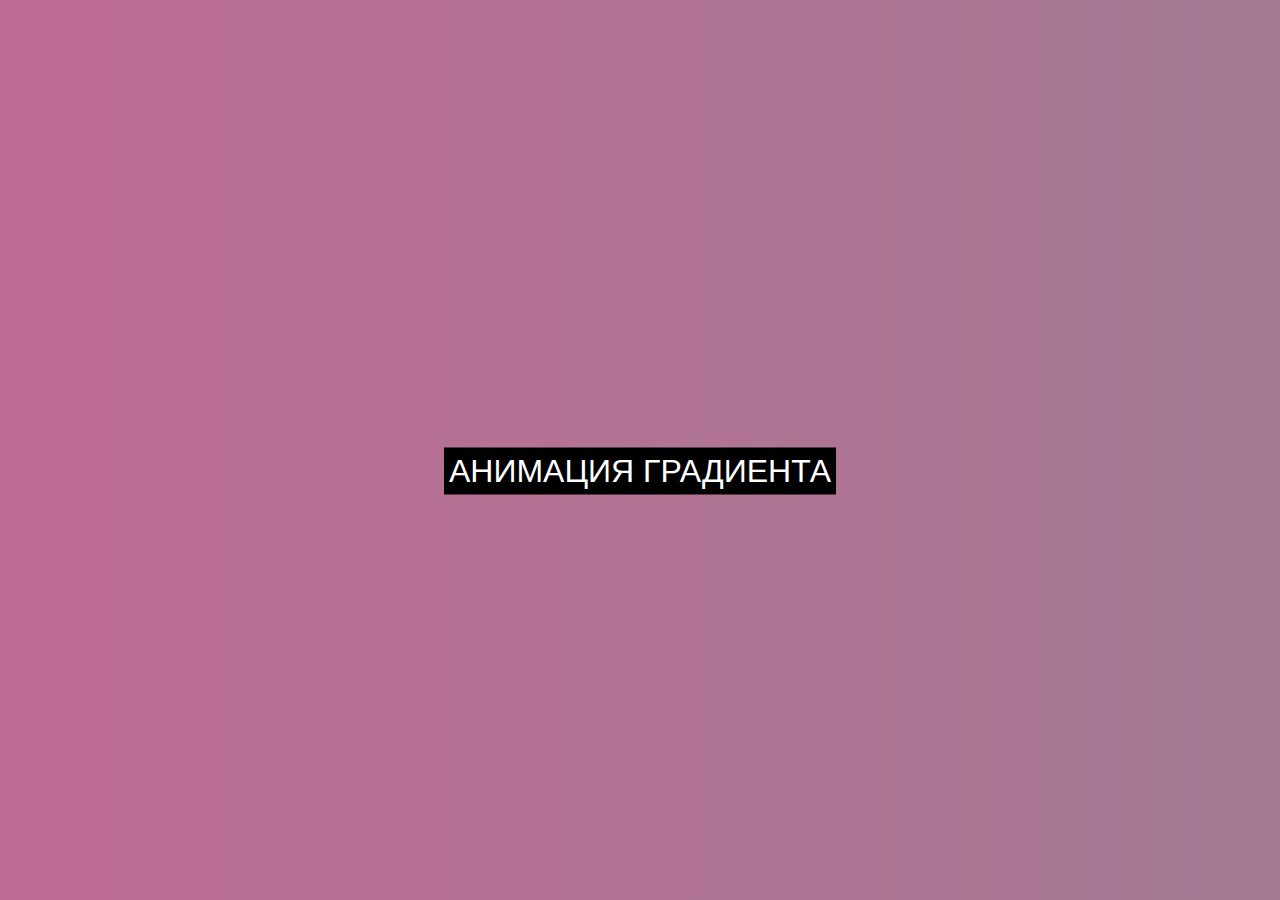
<file: Animation for you/index.html>
<!DOCTYPE html>
<html>
<head>
	<meta charset="utf-8">
	<title>Animation</title>
	<link rel="stylesheet" type="text/css" href="style.css">
</head>
<body class="animation">
<h1>Анимация градиента</h1>
</body>
</html>
</file>
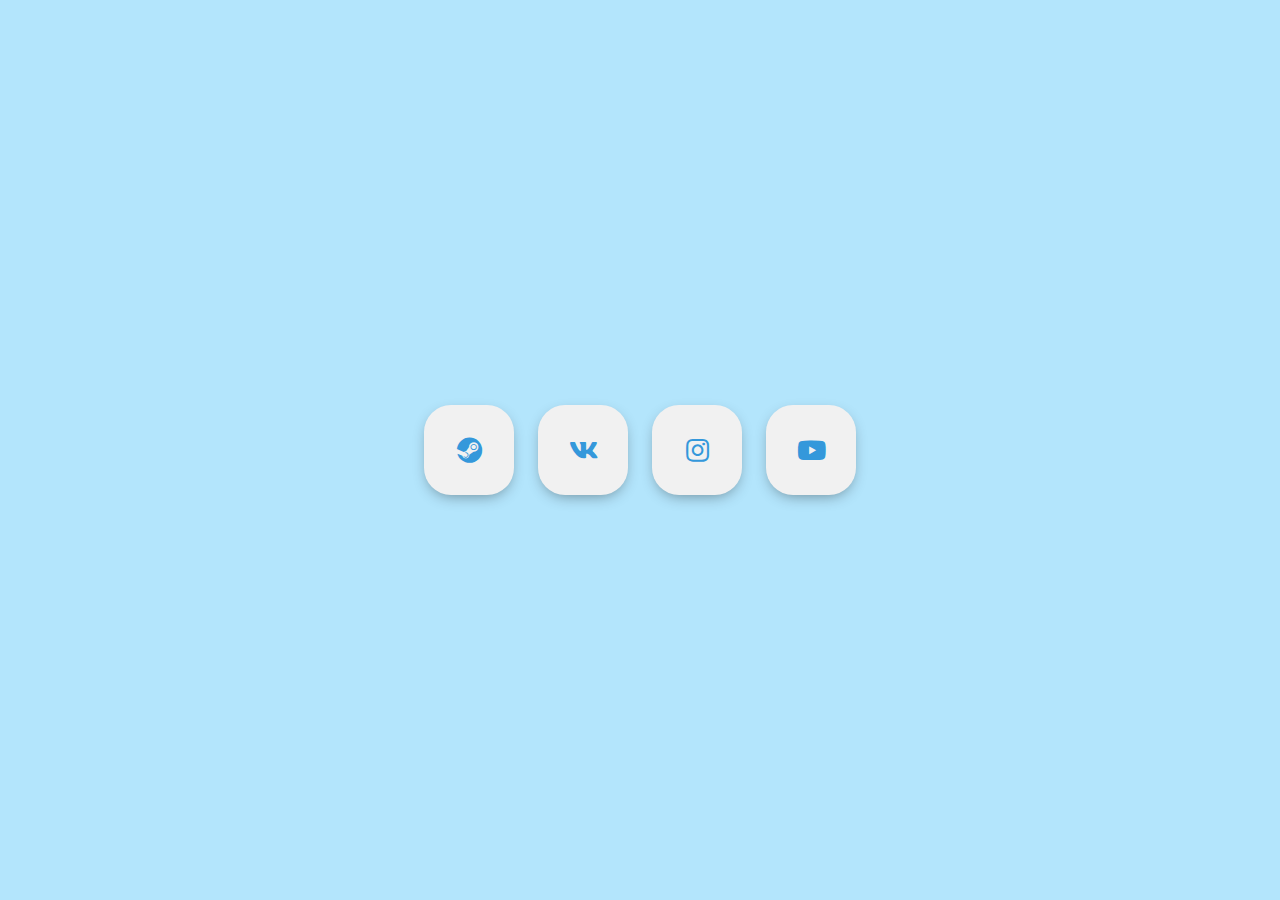
<file: awesome-social-media-effects/index.html>
<!DOCTYPE html>
<html>
<head>
  <meta charset="utf-8">
  <title>socila medai icon</title>
  <link rel="stylesheet" type="text/css" href="style.css">
  <link rel="stylesheet" type="text/css" href="https://cdnjs.cloudflare.com/ajax/libs/font-awesome/5.10.2/css/all.min.css">
</head>
<body>

<div class="middle">
  <a class="btn" href="#">
    <i class="fab fa-steam"></i>
  </a>

  <a class="btn" href="#">
    <i class="fab fa-vk"></i>
  </a>

  <a class="btn" href="#">
    <i class="fab fa-instagram"></i>
  </a>

  <a class="btn" href="#">
    <i class="fab fa-youtube"></i>
  </a>
  
</div>

</body>
</html>
</file>
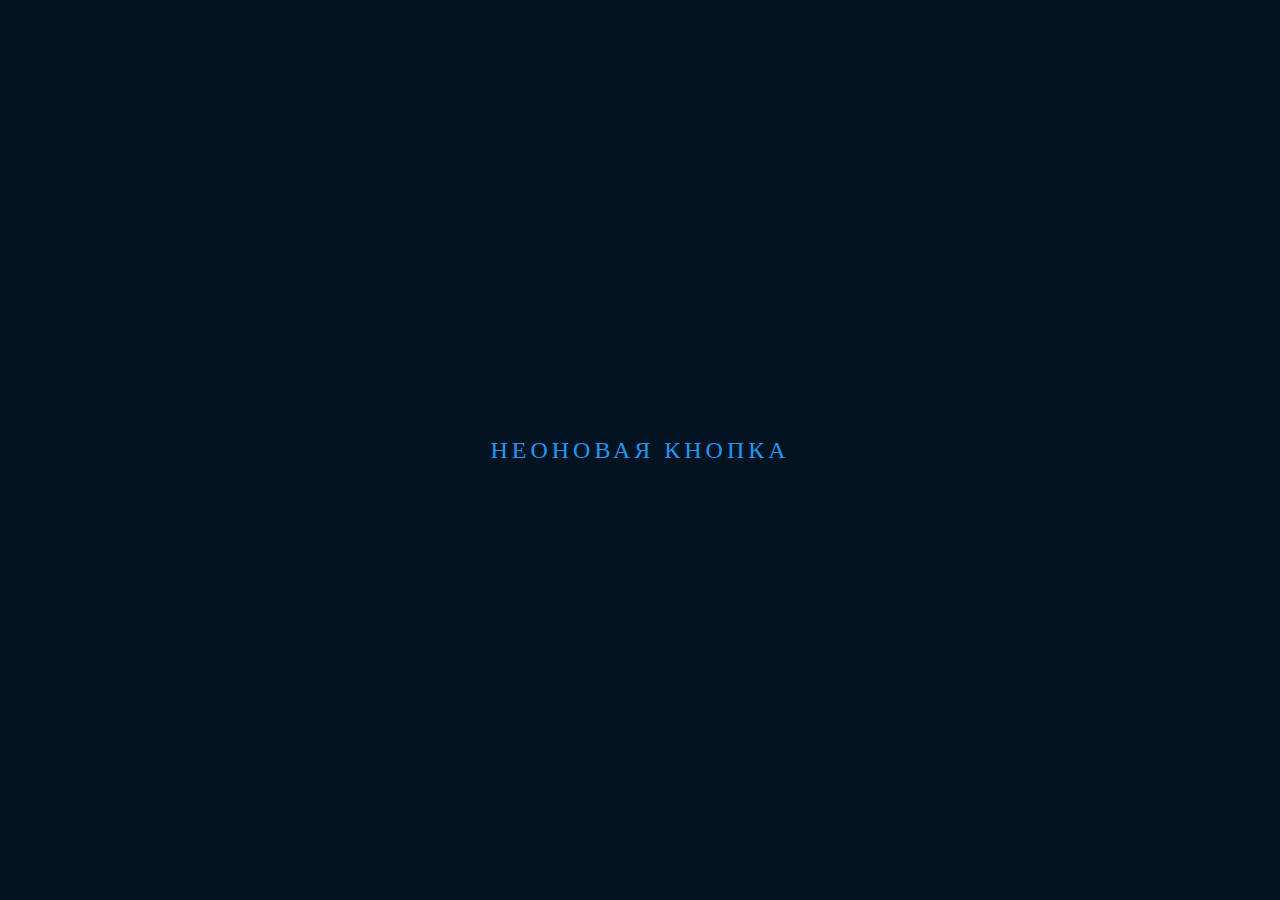
<file: Neon/index.html>
<!DOCTYPE html>
<html>
<head>
    <meta charset="utf-8">
    <title>Neon button</title>
    <link rel="stylesheet" type="text/css" href="style.css">
</head>
<body>

<a href="#">
    <span></span>
    <span></span>
    <span></span>
    <span></span>
    Неоновая кнопка
</a>

</body>
</html>
</file>
<file: Animation for you/style.css>
.animation{
	background: linear-gradient(270deg, #53a791, #bf6c94);
    background-size: 400% 400%;

    -webkit-animation: AnimationName 32s ease infinite;
    -moz-animation: AnimationName 32s ease infinite;
    animation: AnimationName 32s ease infinite;
}

@-webkit-keyframes AnimationName{
	0%{background-position: 0% 50%}
	50%{background-position:100% 50%}
	100%{background-position: 0% 50%}
}

@-moz-keyframes AnimationName{
	0%{background-position: 0% 50%}
	50%{background-position:100% 50%}
	100%{background-position: 0% 50%}
}

@keyframes AnimationName{
	0%{background-position: 0% 50%}
	50%{background-position:100% 50%}
	100%{background-position: 0% 50%}
}

h1{
	position: absolute;
	left: 50%;
	top:50%;
	transform: translateX(-50%) translateY(-50%);
	font-family: Open Sans, sans-serif;
	color: #fff;
	font-weight:400;
	text-transform: uppercase;
	text-align: center;
	font-size:2em;
	background-color: #000;
	padding: 5px;
}
</file>
<file: awesome-social-media-effects/style.css>
html {
  width: 100%;
  height: 100%;
}

body {
  background-color:  rgb(179, 229, 252);
  width: 100%;
  height: 100%;
  margin: 0;
  padding: 0;
  display: -webkit-box;
  display: flex;
  -webkit-box-align: center;
          align-items: center;
  -webkit-box-pack: center;
          justify-content: center;
}

.btn {
  width: 90px;
  height: 90px;
  margin: 10px;
  color: #3498db;
  overflow: hidden;
  position: relative;
  border-radius: 30%;
  background: #f1f1f1;
  text-decoration: none;
  box-shadow: 0 5px 15px -5px #00000070;
  display: -webkit-inline-box;
  display: inline-flex;
  -webkit-box-align: center;
          align-items: center;
  -webkit-box-pack: center;
          justify-content: center;
}
.btn i {
  font-size: 26px;
  -webkit-transition: 0.2s linear;
  transition: 0.2s linear;
}
.btn:before {
  content: "";
  width: 120%;
  height: 120%;
  left: -110%;
  top: 90%;
  position: absolute;
  background: #3498db;
  -webkit-transform: rotate(45deg);
          transform: rotate(45deg);
  background-image: radial-gradient(circle farthest-corner at 10% 20%, #56CCF2 0%, #3498db 100%);
}
.btn:hover i {
  color: #f1f1f1;
  -webkit-transform: scale(1.3);
          transform: scale(1.3);
}
.btn:hover:before {
  top: -10%;
  left: -10%;
  -webkit-animation: animation1 0.7s 1;
          animation: animation1 0.7s 1;
}

@-webkit-keyframes animation1 {
  0% {
    top: 90%;
    left: -110%;
  }
  50% {
    top: -30%;
    left: 10%;
  }
  100% {
    top: -10%;
    left: -10%;
  }
}

@-webkit-keyframes animation1 {
  0% {
    top: 90%;
    left: -110%;
  }
  50% {
    top: -30%;
    left: 10%;
  }
  100% {
    top: -10%;
    left: -10%;
  }
}
</file>
<file: Neon/style.css>
body {
    margin: 0;
    padding: 0;
    display: flex;
    justify-content: center;
    align-items: center;
    min-height: 100vh;
    background: #031321;
    font-family: consolas;
}
a {
    position: relative;
    display: inline-block;
    padding: 15px 30px;
    color: #2196f3;
    text-transform: uppercase;
    letter-spacing: 4px;
    text-decoration: none;
    font-size: 24px;
    overflow: hidden;
    transition: 0.2s;
}
a:hover {
    color: #255784;
    background: #2196f3;
    box-shadow: 0 0 10px #2196f3, 0 0 40px #2196f3, 0 0 80px #2196f3;
    transition-delay: 1s;
}
a span {
    position: absolute;
    display: block;
}
span:nth-child(1){
    top: 0;
    left: -100%;
    width: 100%;
    height: 2px;
    background: linear-gradient(90deg,transparent,#2196f3);
}
a:hover span:nth-child(1){
    left: 100%;
    transition: 1s;
}
span:nth-child(3){
    bottom: 0;
    right: -100%;
    width: 100%;
    height: 2px;
    background: linear-gradient(270deg,transparent,#2196f3);
}
a:hover span:nth-child(3){
    right: 100%;
    transition: 1s;
    transition-delay: 0.5s;
}
span:nth-child(2){
    top: -100%;
    right: 0;
    width: 2px;
    height: 100%;
    background: linear-gradient(180deg,transparent,#2196f3);
}
a:hover span:nth-child(2){
    top: 100%;
    transition: 1s;
    transition-delay: 0.25s;
}
span:nth-child(4){
    bottom: -100%;
    left: 0;
    width: 2px;
    height: 100%;
    background: linear-gradient(360deg,transparent,#2196f3);
}
a:hover span:nth-child(4){
    bottom: 100%;
    transition: 1s;
    transition-delay: 0.75s;
}
</file>
